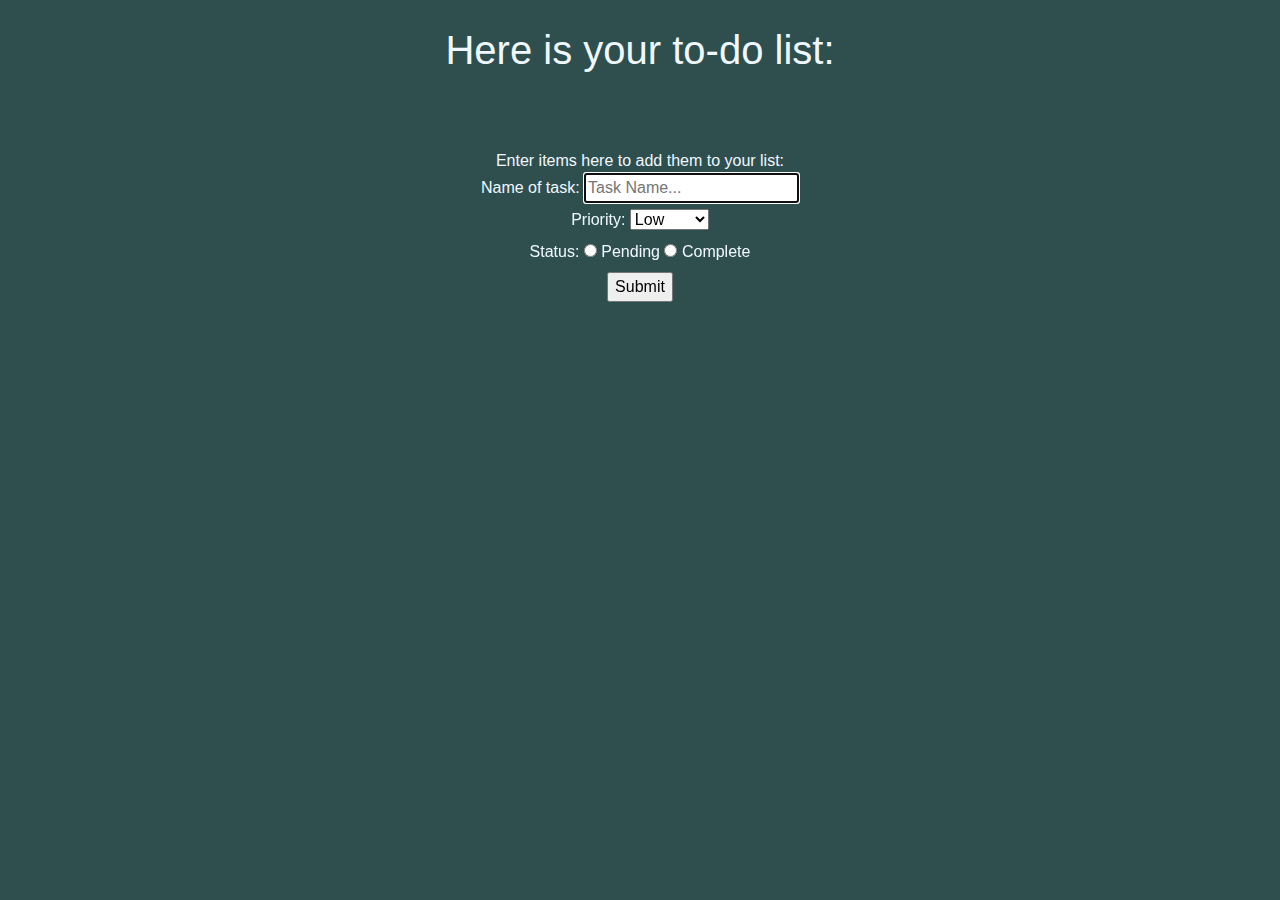
<file: Assignment2/index.html>
<!DOCTYPE html>
<head>
    <title>To-do List</title>
    <script src="script.js"></script>
    <link rel="stylesheet" href="https://cdn.jsdelivr.net/npm/bootstrap@4.6.1/dist/css/bootstrap.min.css">
    <script src="https://cdn.jsdelivr.net/npm/jquery@3.6.0/dist/jquery.slim.min.js"></script>
    <script src="https://cdn.jsdelivr.net/npm/popper.js@1.16.1/dist/umd/popper.min.js"></script>
    <script src="https://cdn.jsdelivr.net/npm/bootstrap@4.6.1/dist/js/bootstrap.bundle.min.js"></script>
    <link rel="stylesheet" href="style.css">
</head>
<body>
    <h1>Here is your to-do list:</h1>
    <ul id="task_list">
    </ul>
    <form id="task_form">
        <div>Enter items here to add them to your list:</div>
        <label for="task_title">Name of task:</label>
        <input id="task_title" autocomplete="off" autofocus placeholder="Task Name..." type="text">
        <br>
        <label for="task_priority">Priority:</label>
        <select id="task_priority">
            <option value="low">Low</option>
            <option value="med">Medium</option>
            <option value="high">High</option>
        </select>
        <br>
        <label for="task_status">Status:</label>
        <input type="radio" value="pending" id="pending_button" name="task_status">
        <label for="pending_button">Pending</label>
        <input type="radio" value="complete" id="complete_button" name="task_status">
        <label for="complete_button">Complete</label>
        <br>
        <input id="submit" type="submit">
    </form>
</body>
</file>
<file: Assignment2/style.css>
body {
    text-align: center;
    color: aliceblue;
    background-color: darkslategray;
}

h1 {
    padding-top: 2%;
}

ul {
    padding: 2%;
}

li {
    padding: 3px;
    list-style: none;
}
</file>
